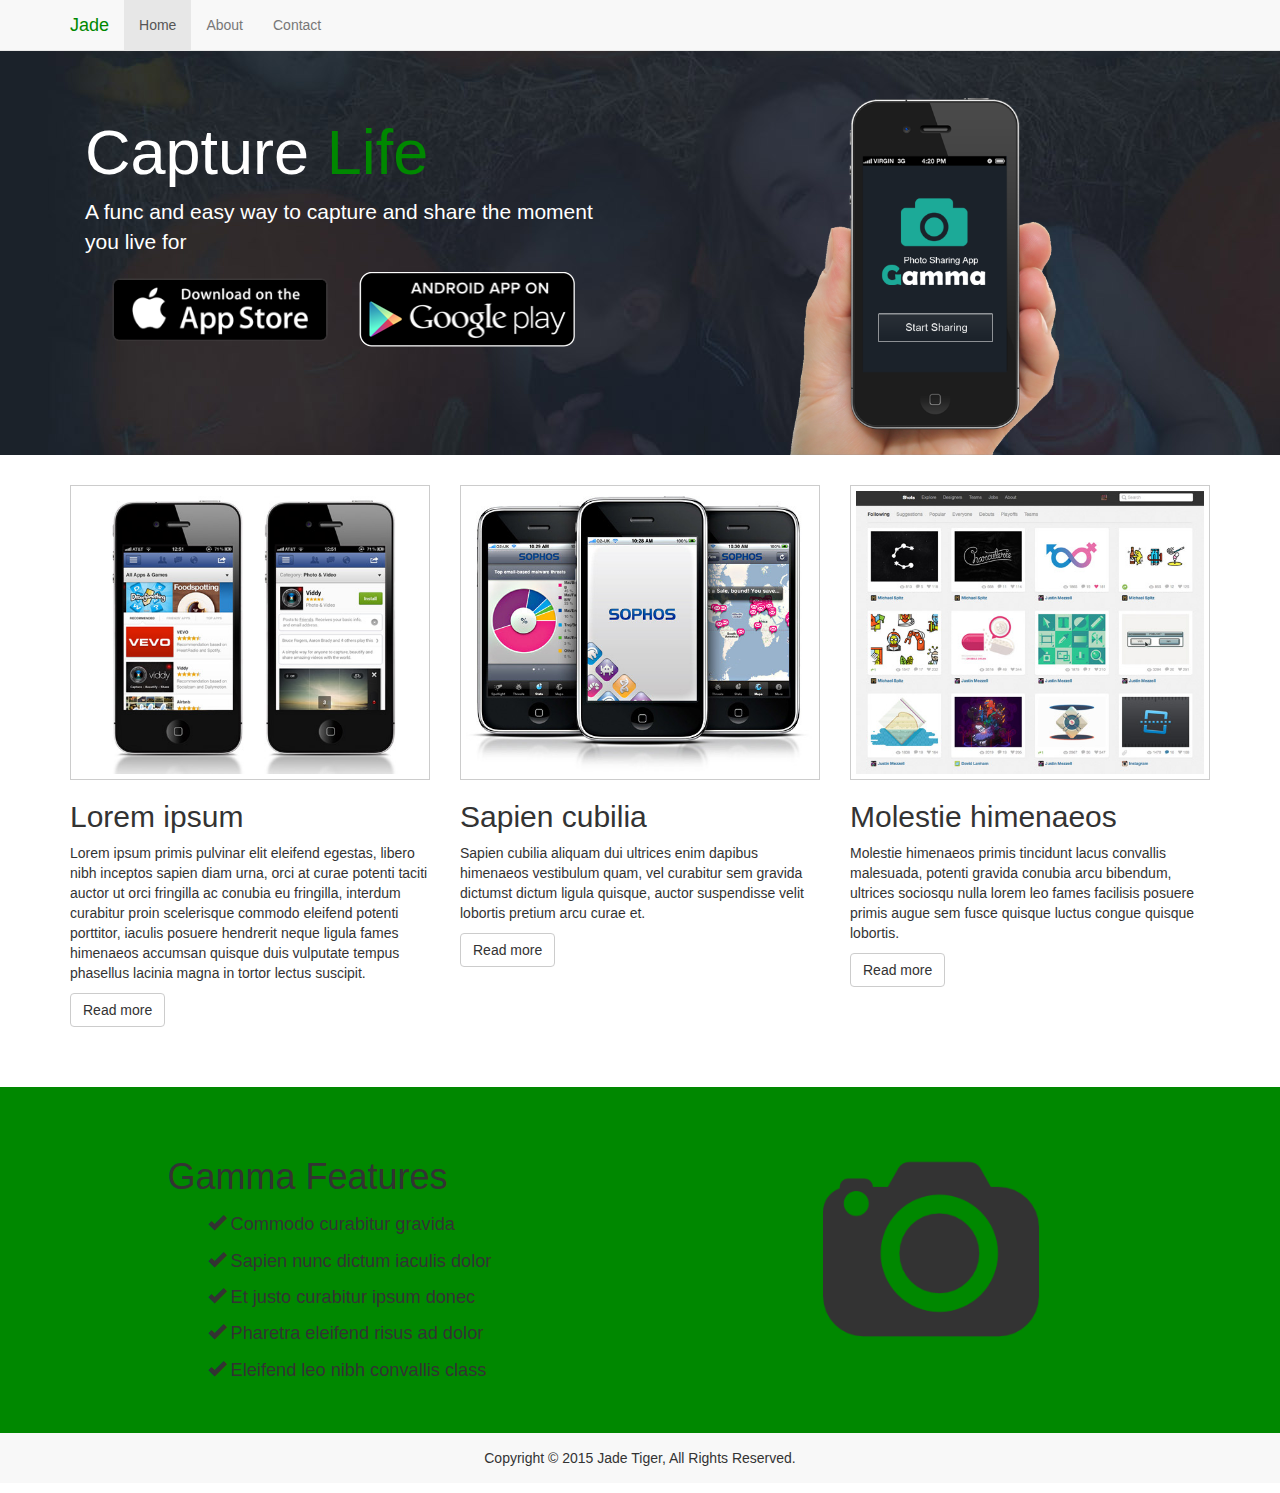
<file: index.html>
<!DOCTYPE html>
<html lang="en">
  <head>
    <meta charset="utf-8">
    <meta http-equiv="X-UA-Compatible" content="IE=edge">
    <meta name="viewport" content="width=device-width, initial-scale=1">
    <title>Gamma Home</title>
    <script src="https://ajax.googleapis.com/ajax/libs/jquery/1.11.3/jquery.min.js"></script>
    <script src="js/bootstrap.js"></script>
    <link href="css/bootstrap.css" rel="stylesheet">
    <link href="css/style.css" rel="stylesheet">
  </head>

  <body>

    <nav class="navbar navbar-default navbar-fixed-top">
      <div class="container">
        <div class="navbar-header">
          <button type="button" class="navbar-toggle collapsed" data-toggle="collapse" data-target="#navbar" aria-expanded="false" aria-controls="navbar">
            <span class="sr-only">Toggle navigation</span>
            <span class="icon-bar"></span>
            <span class="icon-bar"></span>
            <span class="icon-bar"></span>
          </button>
          <span class="navbar-brand branding-color">Jade</span>
        </div>
        <div id="navbar" class="collapse navbar-collapse">
          <ul class="nav navbar-nav">
            <li class="active"><a href=index.html>Home</a></li>
            <li><a href="about.html">About</a></li>
            <li><a href="contact.html">Contact</a></li>
          </ul>
        </div><!--/.nav-collapse -->
      </div>
    </nav>

    <div class="jumbotron">
      <div class="container">
        <div class="col-sm-6">
          <h1>Capture <span class="branding-color">Life<span></h1>
          <p>A func and easy way to capture and share the moment you live for</p>
          <a href="#"><img class="store-icon" src="img/icon_app_store.png"></a>
          <a href="#"><img class="store-icon" src="img/icon_google_play.png"></a>
        </div>
        <div class="col-sm-6">
          <img id="show-case" src="img/site_phone.png">
        </div>
      </div>
    </div>

    <section class="demo">
      <div class="container">
        <div class=row>
          <div class="col-sm-4">
            <img src="img/demo1.jpg">
            <h2>Lorem ipsum</h2>
            <p>Lorem ipsum primis pulvinar elit eleifend egestas, libero nibh inceptos sapien diam urna, orci at curae potenti taciti auctor ut orci fringilla ac conubia eu fringilla, interdum curabitur proin scelerisque commodo eleifend potenti porttitor, iaculis posuere hendrerit neque ligula fames himenaeos accumsan quisque duis vulputate tempus phasellus lacinia magna in tortor lectus suscipit.</p>
            <a href="#" class="btn btn-default">Read more</a>
          </div>
         <div class="col-sm-4">
            <img src="img/demo2.jpg">
            <h2>Sapien cubilia</h2>
            <p>Sapien cubilia aliquam dui ultrices enim dapibus himenaeos vestibulum quam, vel curabitur sem gravida dictumst dictum ligula quisque, auctor suspendisse velit lobortis pretium arcu curae et.</p>
            <a href="#" class="btn btn-default">Read more</a>
         </div>
         <div class="col-sm-4">
            <img src="img/demo3.jpg">
            <h2>Molestie himenaeos</h2>
            <p>Molestie himenaeos primis tincidunt lacus convallis malesuada, potenti gravida conubia arcu bibendum, ultrices sociosqu nulla lorem leo fames facilisis posuere primis augue sem fusce quisque luctus congue quisque lobortis.</p>
            <a href="#" class="btn btn-default">Read more</a>
          </div>
        </div>
      </div>
    </section>

    <section class="features">
      <div class="container">
        <div class="row">
          <div class="col-sm-4 col-sm-offset-1 list">
            <div>
            <h1>Gamma Features</h1>
            <ul>
              <li><span class="glyphicon glyphicon-ok"></span> 
                Commodo curabitur gravida</li>
              <li><span class="glyphicon glyphicon-ok"></span> 
                Sapien nunc dictum iaculis dolor</li>
              <li><span class="glyphicon glyphicon-ok"></span> 
                Et justo curabitur ipsum donec</li>
              <li><span class="glyphicon glyphicon-ok"></span> 
                Pharetra eleifend risus ad dolor</li>
              <li><span class="glyphicon glyphicon-ok"></span> 
                Eleifend leo nibh convallis class </li>
            </ul>
            </div>
          </div>
          <div class="col-sm-4 col-sm-offset-2">
            <img src="img/logo.png">
          </div>
        </div>
      </div>
    </section>

    <footer>
      <p>Copyright &copy; 2015 Jade Tiger, All Rights Reserved.</p>
    </footer>

    <!-- Bootstrap core JavaScript
    ================================================== -->
    <!-- Placed at the end of the document so the pages load faster -->
  </body>
</html>
</file>
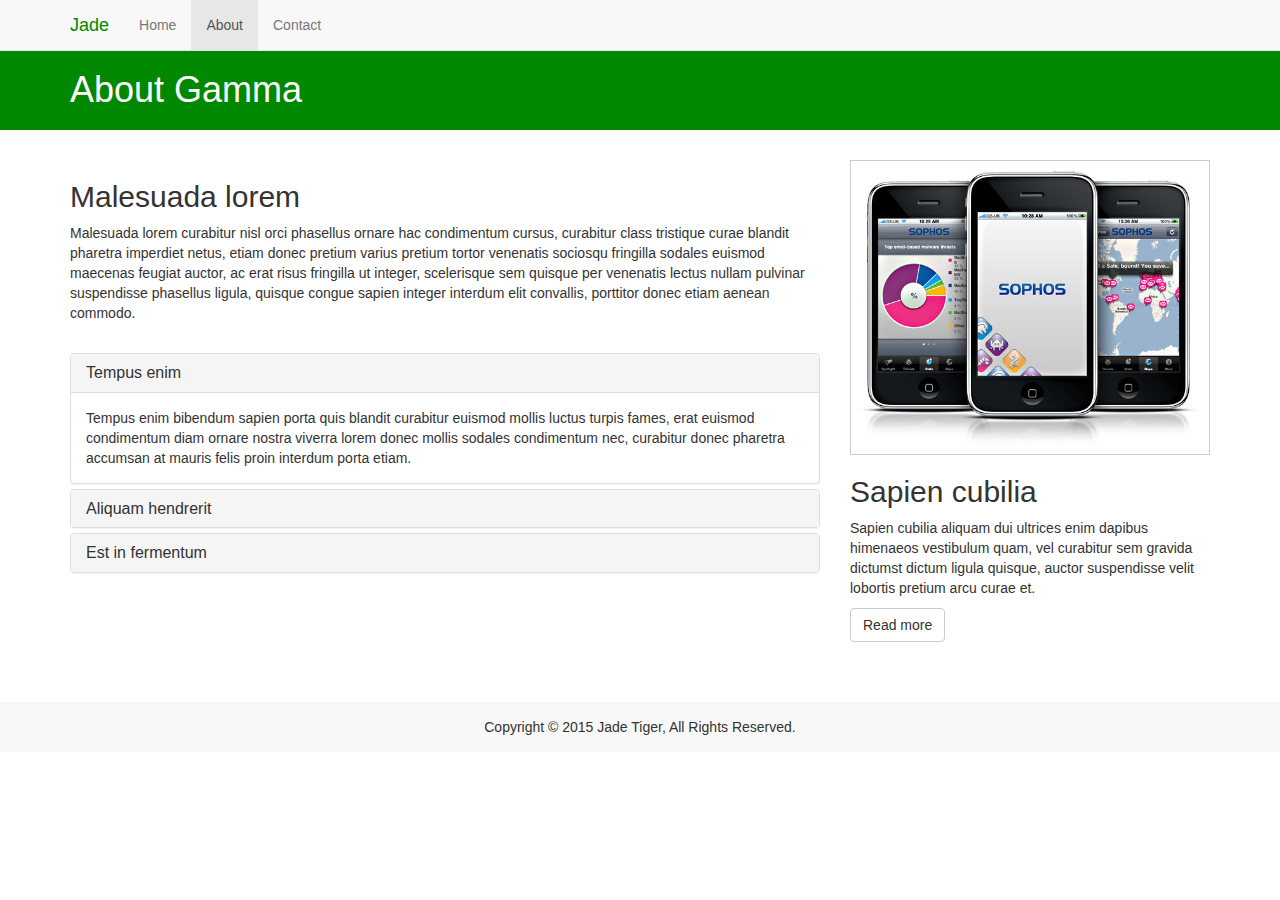
<file: about.html>
<!DOCTYPE html>
<html lang="en">
  <head>
    <meta charset="utf-8">
    <meta http-equiv="X-UA-Compatible" content="IE=edge">
    <meta name="viewport" content="width=device-width, initial-scale=1">
    <title>Gamma: About ME</title>
    <script src="https://ajax.googleapis.com/ajax/libs/jquery/1.11.3/jquery.min.js"></script>
    <script src="js/bootstrap.js"></script>
    <link href="css/bootstrap.css" rel="stylesheet">
    <link href="css/style.css" rel="stylesheet">
  </head>

  <body>

    <nav class="navbar navbar-default navbar-fixed-top">
      <div class="container">
        <div class="navbar-header">
          <button type="button" class="navbar-toggle collapsed" data-toggle="collapse" data-target="#navbar" aria-expanded="false" aria-controls="navbar">
            <span class="sr-only">Toggle navigation</span>
            <span class="icon-bar"></span>
            <span class="icon-bar"></span>
            <span class="icon-bar"></span>
          </button>
          <span class="navbar-brand branding-color">Jade</span>
        </div>
        <div id="navbar" class="collapse navbar-collapse">
          <ul class="nav navbar-nav">
            <li><a href="index.html">Home</a></li>
            <li class="active"><a href="about.html">About</a></li>
            <li><a href="contact.html">Contact</a></li>
          </ul>
        </div><!--/.nav-collapse -->
      </div>
    </nav>

    <section id="about-title-bar">
      <div class="container">
        <h1>About Gamma</h1>
      </div>
    </section>

    <section class="demo">
      <div class="container">
        <div class=row>
          <div class="col-sm-8">
            <h2>Malesuada lorem</h2>
            <p>Malesuada lorem curabitur nisl orci phasellus ornare hac condimentum cursus, curabitur class tristique curae blandit pharetra imperdiet netus, etiam donec pretium varius pretium tortor venenatis sociosqu fringilla sodales euismod maecenas feugiat auctor, ac erat risus fringilla ut integer, scelerisque sem quisque per venenatis lectus nullam pulvinar suspendisse phasellus ligula, quisque congue sapien integer interdum elit convallis, porttitor donec etiam aenean commodo.</p>
            <br>
            <div class="panel-group" id="accordion" role="tablist" aria-multiselectable="true">
              <div class="panel panel-default">
                <div class="panel-heading" role="tab" id="headingOne">
                <h4 class="panel-title">
                  <a role="button" data-toggle="collapse" data-parent="#accordion" href="#collapseOne" aria-expanded="true" aria-controls="collapseOne">
                    Tempus enim 
                  </a>
                </h4>
                </div>
                <div id="collapseOne" class="panel-collapse collapse in" role="tabpanel" aria-labelledby="headingOne">
                <div class="panel-body">
                  Tempus enim bibendum sapien porta quis blandit curabitur euismod mollis luctus turpis fames, erat euismod condimentum diam ornare nostra viverra lorem donec mollis sodales condimentum nec, curabitur donec pharetra accumsan at mauris felis proin interdum porta etiam.
                </div>
                </div>
              </div>
              <div class="panel panel-default">
                <div class="panel-heading" role="tab" id="headingTwo">
                  <h4 class="panel-title">
                    <a class="collapsed" role="button" data-toggle="collapse" data-parent="#accordion" href="#collapseTwo" aria-expanded="false" aria-controls="collapseTwo">
                      Aliquam hendrerit
                    </a>
                  </h4>
                </div>
                <div id="collapseTwo" class="panel-collapse collapse" role="tabpanel" aria-labelledby="headingTwo">
                  <div class="panel-body">
                    Aliquam hendrerit quisque augue sed suspendisse eget fames bibendum, augue tempor netus quisque amet ut orci nibh nisi, nec sapien libero lacus dapibus eu nunc convallis id elit blandit eu dolor nulla curae sociosqu nibh taciti adipiscing.
                  </div>
                </div>
              </div>
              <div class="panel panel-default">
                <div class="panel-heading" role="tab" id="headingThree">
                <h4 class="panel-title">
                  <a class="collapsed" role="button" data-toggle="collapse" data-parent="#accordion" href="#collapseThree" aria-expanded="false" aria-controls="collapseThree">
                    Est in fermentum
                  </a>
                </h4>
                </div>
                <div id="collapseThree" class="panel-collapse collapse" role="tabpanel" aria-labelledby="headingThree">
                <div class="panel-body">
                  Est in fermentum aenean feugiat class a tortor porttitor etiam pellentesque sodales, lectus odio velit tincidunt justo non habitasse praesent ut iaculis volutpat odio lobortis interdum hendrerit etiam porta libero, potenti donec habitant bibendum at senectus elit, ornare ac nulla nisi quam quisque in.
                </div>
                </div>
              </div>
            </div>
          </div>
         <div class="col-sm-4">
            <img src="img/demo2.jpg">
            <h2>Sapien cubilia</h2>
            <p>Sapien cubilia aliquam dui ultrices enim dapibus himenaeos vestibulum quam, vel curabitur sem gravida dictumst dictum ligula quisque, auctor suspendisse velit lobortis pretium arcu curae et.</p>
            <a href="#" class="btn btn-default">Read more</a>
         </div>
        </div>
      </div>
    </section>

    <footer>
      <p>Copyright &copy; 2015 Jade Tiger, All Rights Reserved.</p>
    </footer>

    <!-- Bootstrap core JavaScript
    ================================================== -->
    <!-- Placed at the end of the document so the pages load faster -->
  </body>
</html>
</file>
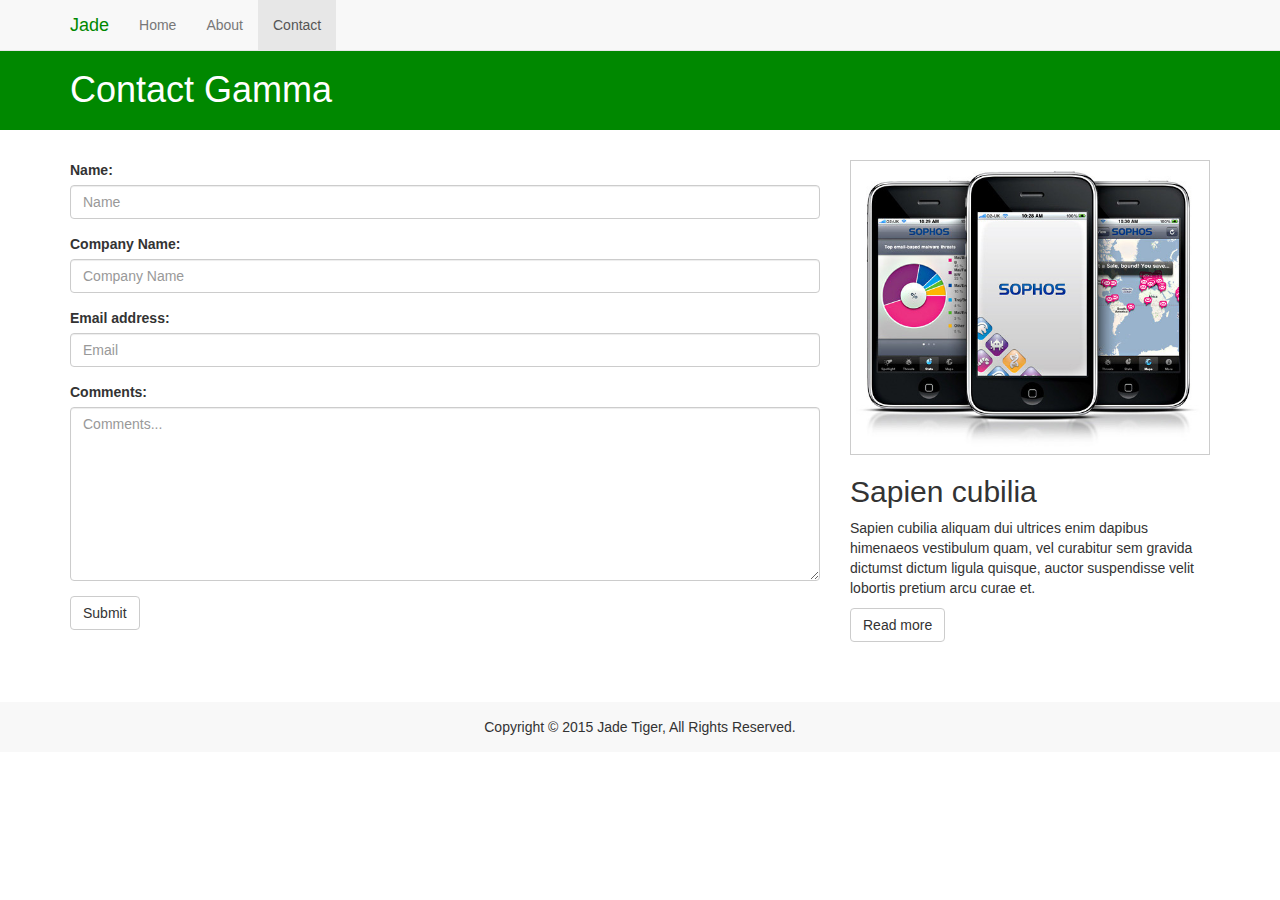
<file: contact.html>
<!DOCTYPE html>
<html lang="en">
  <head>
    <meta charset="utf-8">
    <meta http-equiv="X-UA-Compatible" content="IE=edge">
    <meta name="viewport" content="width=device-width, initial-scale=1">
    <title>Gamma: Contact ME</title>
    <script src="https://ajax.googleapis.com/ajax/libs/jquery/1.11.3/jquery.min.js"></script>
    <script src="js/bootstrap.js"></script>
    <link href="css/bootstrap.css" rel="stylesheet">
    <link href="css/style.css" rel="stylesheet">
  </head>

  <body>

    <nav class="navbar navbar-default navbar-fixed-top">
      <div class="container">
        <div class="navbar-header">
          <button type="button" class="navbar-toggle collapsed" data-toggle="collapse" data-target="#navbar" aria-expanded="false" aria-controls="navbar">
            <span class="sr-only">Toggle navigation</span>
            <span class="icon-bar"></span>
            <span class="icon-bar"></span>
            <span class="icon-bar"></span>
          </button>
          <span class="navbar-brand branding-color">Jade</span>
        </div>
        <div id="navbar" class="collapse navbar-collapse">
          <ul class="nav navbar-nav">
            <li><a href="index.html">Home</a></li>
            <li><a href="about.html">About</a></li>
            <li class="active"><a href="contact.html">Contact</a></li>
          </ul>
        </div><!--/.nav-collapse -->
      </div>
    </nav>

    <section id="about-title-bar">
      <div class="container">
        <h1>Contact Gamma</h1>
      </div>
    </section>

    <section class="demo">
      <div class="container">
        <div class=row>
          <div class="col-sm-8">
            <form>
              <div class="form-group">
                <label>Name:</label>
                <input type="text" class="form-control" id="inputName" placeholder="Name">
              </div>
              <div class="form-group">
                <label>Company Name:</label>
                <input type="text" class="form-control" id="inputCompanyName" placeholder="Company Name">
              </div>
              <div class="form-group">
                <label>Email address:</label>
                <input type="email" class="form-control" id="inputEmail" placeholder="Email">
              </div>
              <div class="form-group">
                <label>Comments:</label>
                <textarea class="form-control" id="inputComments" placeholder="Comments..." rows="8"></textarea>              
              </div>
              <button type="submit" class="btn btn-default">Submit</button>
            </form>
          </div>
         <div class="col-sm-4">
            <img src="img/demo2.jpg">
            <h2>Sapien cubilia</h2>
            <p>Sapien cubilia aliquam dui ultrices enim dapibus himenaeos vestibulum quam, vel curabitur sem gravida dictumst dictum ligula quisque, auctor suspendisse velit lobortis pretium arcu curae et.</p>
            <a href="#" class="btn btn-default">Read more</a>
         </div>
        </div>
      </div>
    </section>

    <footer>
      <p>Copyright &copy; 2015 Jade Tiger, All Rights Reserved.</p>
    </footer>

    <!-- Bootstrap core JavaScript
    ================================================== -->
    <!-- Placed at the end of the document so the pages load faster -->
  </body>
</html>
</file>
<file: css/style.css>
body {
	margin-top: 50px;
}

.col-sm-8, 
.col-sm-6, 
.col-sm-4 {
	margin-bottom: 30px !important;
}

.branding-color {
	color: #008800 !important;
}

.jumbotron {
	height: 405px;
	background-image: url("../img/site_showcase_bg.jpg");
	color: #fff;
	overflow: hidden;
}

.vertical-center {
  min-height: 100%;  /* Fallback for browsers do NOT support vh unit */
  min-height: 100vh; /* These two lines are counted as one :-)       */

  display: flex;
  align-items: center;
}

#show-case {
	width: 50%;
	margin-left: 25%;
}

.store-icon {
	width: 40%;
	margin-left: 5%;
	margin-right: 0;
}

section#about-title-bar {
	height: 80px;
	background-color: #008800;
	color: #fff;
	margin-bottom: 30px;
}

.demo {
	padding-bottom: 30px;
}
.demo img {
	width: 100%;
	padding: 5px;
	border: 1px solid #ccc;
}

.features {
	background-color: #008800;
}
.features ul li {
	list-style: none;
	font-size: 1.3em;
	line-height: 2.0em;
}

.features .list {
	padding-top: 50px; 
}

.features img {
	margin: 50px 70px;
	width: 60%;

}

#inputName:hover,  
#inputCompanyName:hover,  
#inputEmail:hover,  
#inputComments:hover
{
	background-color: #eee;
}

footer p {
	line-height: 50px;
	background-color: #F8F8F8;
	text-align: center;
}
</file>
